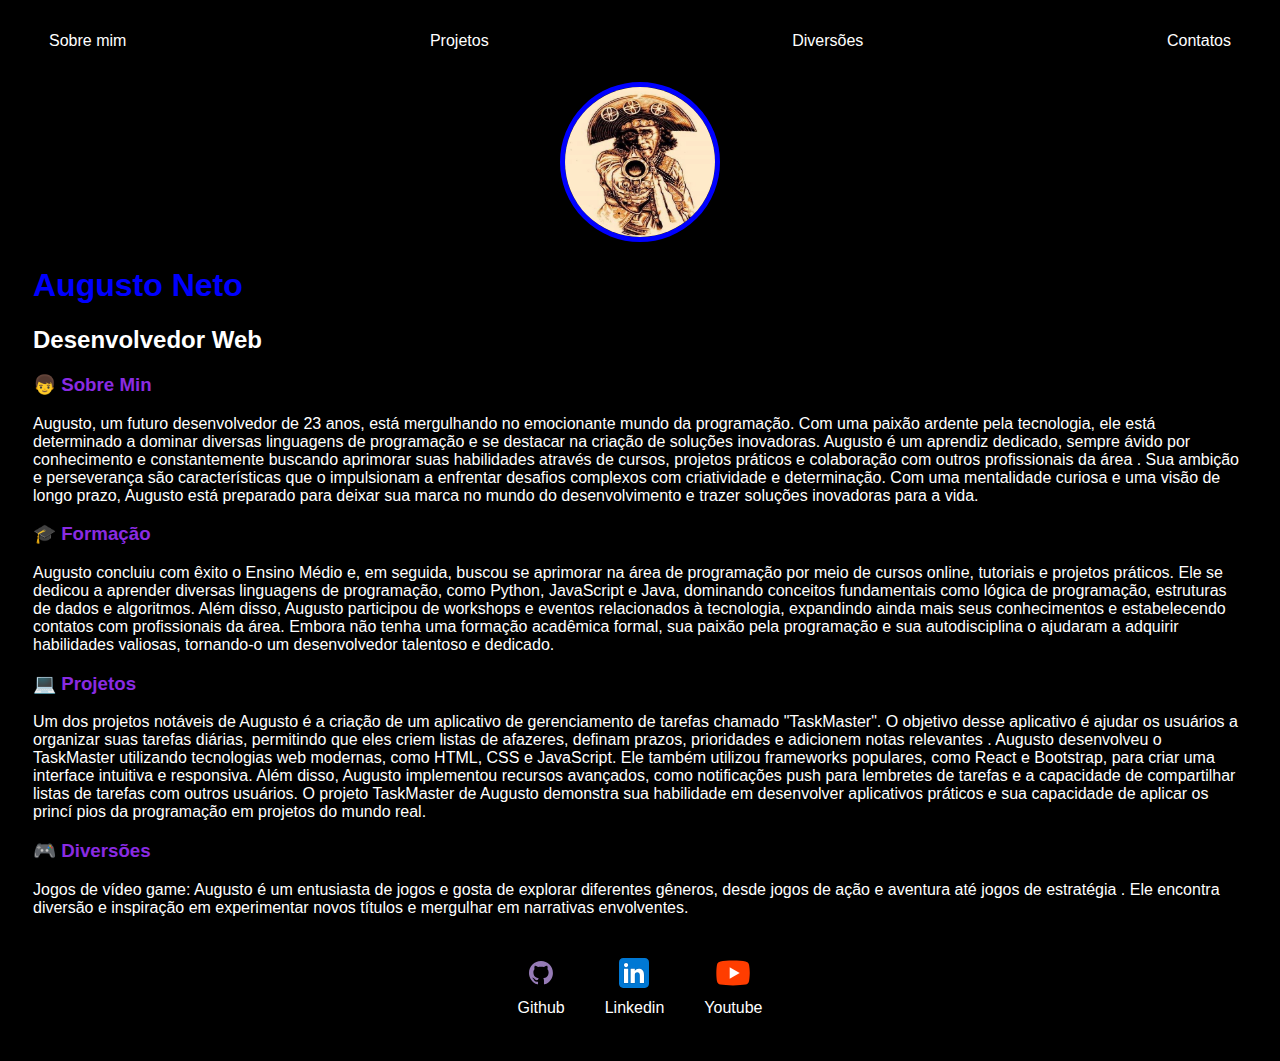
<file: index.html>
<!DOCTYPE html>
<html lang="en">
<head>
    <meta charset="UTF-8">
    <meta http-equiv="X-UA-Compatible" content="IE=edge">
    <meta name="viewport" content="width=device-width, initial-scale=1.0">
    <title>Projetos ETC...</title>
    <link rel="stylesheet" href="index.css">

</head>
<body>



    <div class="container"> 
         <nav>
           <ul>
                <li>
                    <a href="index.html">Sobre mim</a>
                </li>
    
                <li>
                    <a href="project.html">Projetos</a>
                </li>

                <li>
                    <a href="Amusement.html">Diversões</a>
                </li>
    
                <li>
                    <a href="contact.html">Contatos</a>
                </li>
            </ul>
        </nav>
    
    
        <header>
    
    
            <div class="center">
                <img src="./img/lampião.jpg" alt="">
            </div>
    
    
    
    
    
    <h1>Augusto Neto</h1>
    <h2>Desenvolvedor Web</h2>
    
    
    
    
           
         </header>
    
    
    
    
         <main>
            <section>
                <h3> &#128102; Sobre Min</h3>
                <p>

                    Augusto, um futuro desenvolvedor de 23 anos, está mergulhando no emocionante mundo da programação. Com 
                    uma paixão ardente pela tecnologia, 
                    ele está determinado a dominar diversas linguagens de programação e se destacar na criação de soluções
                     inovadoras. Augusto é um aprendiz dedicado, 
                    sempre ávido por conhecimento e constantemente buscando aprimorar suas habilidades através de cursos, 
                    projetos práticos e colaboração com outros profissionais da área
                    . Sua ambição e perseverança são características que o impulsionam a enfrentar desafios complexos com
                     criatividade e determinação. Com uma mentalidade curiosa e uma 
                    visão de longo prazo,
                     Augusto está preparado para deixar sua marca no mundo do desenvolvimento e trazer soluções inovadoras
                      para a vida.
    
                </p>
            </section>
    
    
            <section>
                <h3> &#127891; Formação</h3>
                
                <p>
    
                    Augusto concluiu com êxito o Ensino Médio e, em seguida, buscou se aprimorar na área de programação por meio
                     de cursos online, tutoriais e projetos práticos. Ele se dedicou a aprender diversas linguagens de programação, 
                     como Python, JavaScript e Java, dominando conceitos fundamentais como lógica de programação, estruturas de dados
                      e algoritmos. Além disso, Augusto participou de workshops e eventos relacionados à tecnologia, expandindo ainda mais
                       seus conhecimentos e estabelecendo contatos com profissionais da área. Embora não tenha uma formação acadêmica formal,
                     sua paixão pela programação e sua autodisciplina o ajudaram a adquirir habilidades valiosas, tornando-o um desenvolvedor 
                     talentoso e dedicado.
    
                </p>
            </section>

            








            <section>

                <h3>&#128187; Projetos</h3>
                
                <p>
                    Um dos projetos notáveis de Augusto é a criação de um aplicativo de gerenciamento
                     de tarefas chamado "TaskMaster". O objetivo desse aplicativo é ajudar os usuários a organizar 
                     suas tarefas diárias, permitindo que eles criem listas de afazeres, definam prazos, prioridades e adicionem notas relevantes
                     . Augusto desenvolveu o TaskMaster utilizando tecnologias web modernas, como HTML, CSS e JavaScript. Ele também utilizou 
                     frameworks populares, como React e Bootstrap, para criar uma interface intuitiva e responsiva. Além disso, Augusto implementou
                     recursos avançados, como notificações push para lembretes de tarefas e a capacidade de compartilhar listas de tarefas com outros 
                     usuários. O projeto TaskMaster
                     de Augusto demonstra sua habilidade em desenvolver aplicativos práticos e sua capacidade de aplicar os princí
                     pios da programação em projetos do mundo real.
                </p>
        
            </section>




            <section>
                <h3> &#127918; Diversões</h3>

                <p>
                    Jogos de vídeo game: Augusto é um entusiasta de jogos e gosta de explorar diferentes gêneros, desde jogos
                     de ação e aventura até jogos de estratégia
                    . Ele encontra diversão e inspiração em experimentar novos títulos e mergulhar em narrativas envolventes.
                </p>


            </section>
         </main>
    
    













         
         <footer>
            <a href="https://github.com/leprechal9" target="_blank" rel="noopener noreferrer">
                <img src="./img/github.svg" alt="">
                <p>Github</p>
            </a>
    
    
            <a href="https://www.linkedin.com/jobs/" target="_blank" rel="noopener noreferrer">
                <img src="./img/linkedin.svg" alt="">
                <p>Linkedin</p>
            </a>
    
    
            <a href="https://www.youtube.com/channel/UCQftv2EY-x_ZSVpRMpv0pdwtarget="_blank" rel="noopener noreferrer">
                <img src="./img/youtube.svg" alt="">
                <p>Youtube</p>
            </a>
         </footer>
    </div>






</body>
</html>
</file>
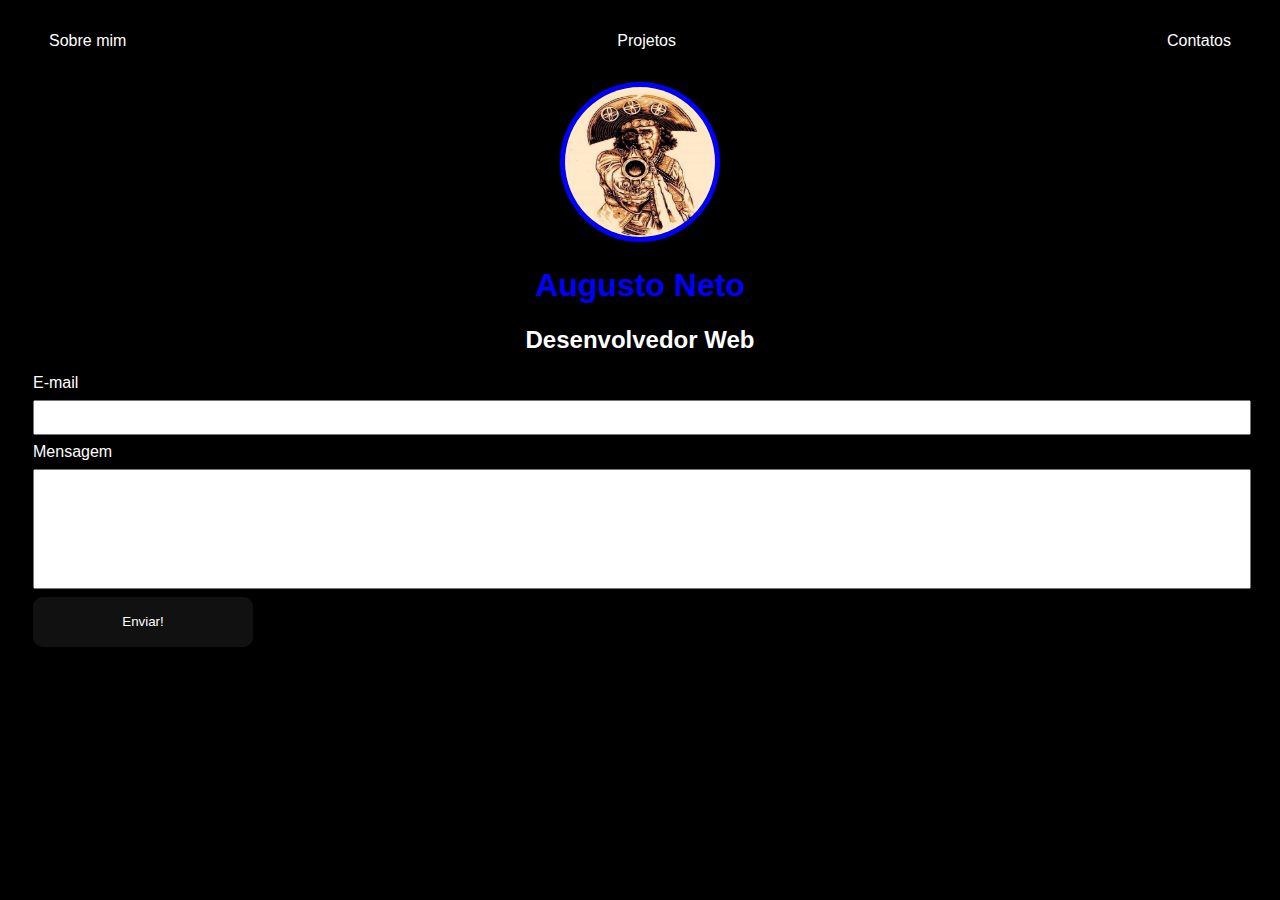
<file: contact.html>
<!DOCTYPE html>
<html lang="en">
<head>
    <meta charset="UTF-8">
    <meta http-equiv="X-UA-Compatible" content="IE=edge">
    <meta name="viewport" content="width=device-width, initial-scale=1.0">
    <title>Contato</title>
    <link rel="stylesheet" href="index.css">
</head>
<body>
 









































  
     
     
     <div class="container">



















        <nav>
            <ul>
                 <li>
                     <a href="index.html">Sobre mim</a>
                 </li>
     
                 <li>
                     <a href="project.html">Projetos</a>
                 </li>
     
                 <li>
                     <a href="contact.html">Contatos</a>
                 </li>
             </ul>
         </nav>
     
     
         <header class="center">
     
     
             <div>
                 <img src="./img/lampião.jpg" alt="">
             </div>
     
     
     
     
     
     <h1>Augusto Neto</h1>
     <h2>Desenvolvedor Web</h2>
     
     
     
     
            
          </header>
     







          <div>

      



            <form class="contact-form" action="https://formsubmit.co/vitinho4248@gmail.com" method="POST">
                <label for="email">E-mail</label>
                <input name="email" id="email" required>
                <label for="message">Mensagem</label>
                <input type="text" name="message" id="email" required>
                <input type="hidden" name="_next" value="http://127.0.0.1:5500//thanks.html">
                <button class="glow-on-hover" type="submit">Enviar!</button>
           </form>
         </div>
         

 

</body>
</html>
</file>
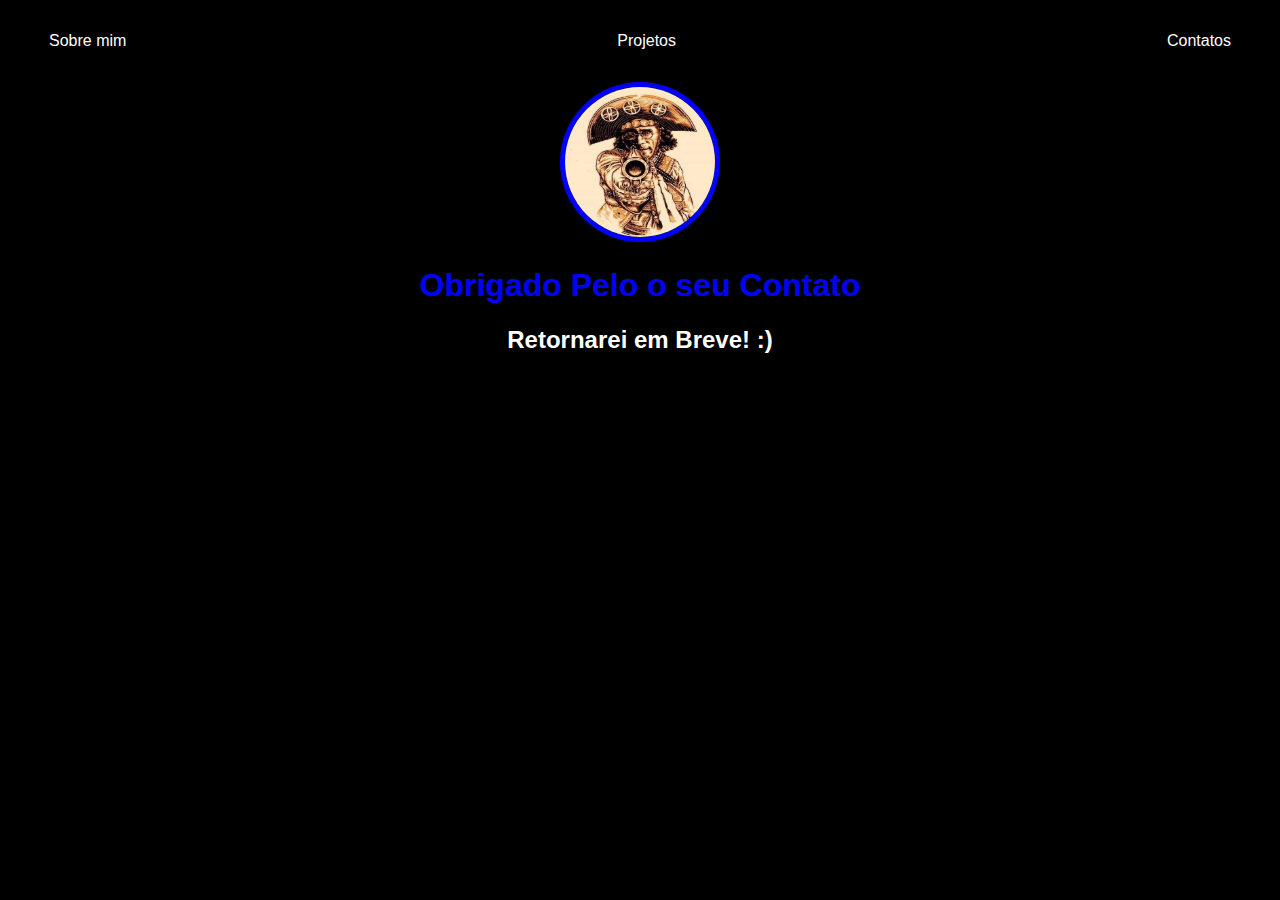
<file: thanks.html>
<!DOCTYPE html>
<html lang="en">
<head>
    <meta charset="UTF-8">
    <meta http-equiv="X-UA-Compatible" content="IE=edge">
    <meta name="viewport" content="width=device-width, initial-scale=1.0">
    <title>Contato</title>
    <link rel="stylesheet" href="index.css">
</head>
<body>
 












     
     
     <div class="container">



















        <nav>
            <ul>
                 <li>
                     <a href="index.html">Sobre mim</a>
                 </li>
     
                 <li>
                     <a href="project.html">Projetos</a>
                 </li>
     
                 <li>
                     <a href="contact.html">Contatos</a>
                 </li>
             </ul>
         </nav>
     
     
         <header class="center">
     
     
             <div>
                 <img src="./img/lampião.jpg" alt="">
             </div>
     
     
     
     
     
     <h1>Obrigado Pelo o seu Contato</h1>
     <h2>Retornarei em Breve! :)</h2>
     
     
     
     
            
          </header>
     































        

 

</body>
</html>
</file>
<file: index.css>
body{
    color: white;
    background-color: black;
    font-family: Arial, Helvetica, sans-serif;
 }
 
 
 
 ul{
     display: flex;
     justify-content: space-between;
     list-style-type:none;
     align-items: center;
     padding: 16px;
 }
 
 
 
 a{
     color: white;
     text-decoration:none ;
 }
 
 
 
 header img{
     width: 150px;
     height: 150px;
     border-radius: 50%;
     border: 5px solid blue;
 
 
 }
 
 
 .center{
     text-align: center;
 }
 
 
 h1{
     color: blue;
 }
 
 
 
 footer img{
     width: 40px;
     height: 40px;
 }
 
 
 footer{
     display: flex;
     justify-content:center ;
 }
 
 
 footer a{
     margin: 20px;
     text-align: center;
 
 }
 
 footer p{
     margin-top: 2px;
 }
 
 
 
 main section h3{
     color: blueviolet;
 }
 
 
 
 .container{
     padding: 0px 25px;
 }
 
 
 
 nav a:hover{
     color:blue ;
 
 }
 
 
 
 
 
 
 
 
 
  .contact-form input {
     width: 100%;
     padding: 8px 0px;
     margin: 8px 0px;
    
 }
 
 
 
 
 
 
 
 
 
 .contact-form input[type=text]{
     height: 100px;
 }
 
 
 
 
 
 
 button{
     background-color: white;
     border: none;
     width: 100px;
     height: 30px;
 }


































 .glow-on-hover {
     width: 220px;
     height: 50px;
     border: none;
     outline: none;
     color: #fff;
     background: #111;
     cursor: pointer;
     position: relative;
     z-index: 0;
     border-radius: 10px;
 }
 
 .glow-on-hover:before {
     content: '';
     background: linear-gradient(45deg, #ff0000, #ff7300, #fffb00, #48ff00, #00ffd5, #002bff, #7a00ff, #ff00c8, #ff0000);
     position: absolute;
     top: -2px;
     left:-2px;
     background-size: 400%;
     z-index: -1;
     filter: blur(5px);
     width: calc(100% + 4px);
     height: calc(100% + 4px);
     animation: glowing 20s linear infinite;
     opacity: 0;
     transition: opacity .3s ease-in-out;
     border-radius: 10px;
 }
 
 .glow-on-hover:active {
     color: #000
 }
 
 .glow-on-hover:active:after {
     background: transparent;
 }
 
 .glow-on-hover:hover:before {
     opacity: 1;
 }
 
 .glow-on-hover:after {
     z-index: -1;
     content: '';
     position: absolute;
     width: 100%;
     height: 100%;
     background: #111;
     left: 0;
     top: 0;
     border-radius: 10px;
 }
 
 @keyframes glowing {
     0% { background-position: 0 0; }
     50% { background-position: 400% 0; }
     100% { background-position: 0 0; }
 }
</file>
